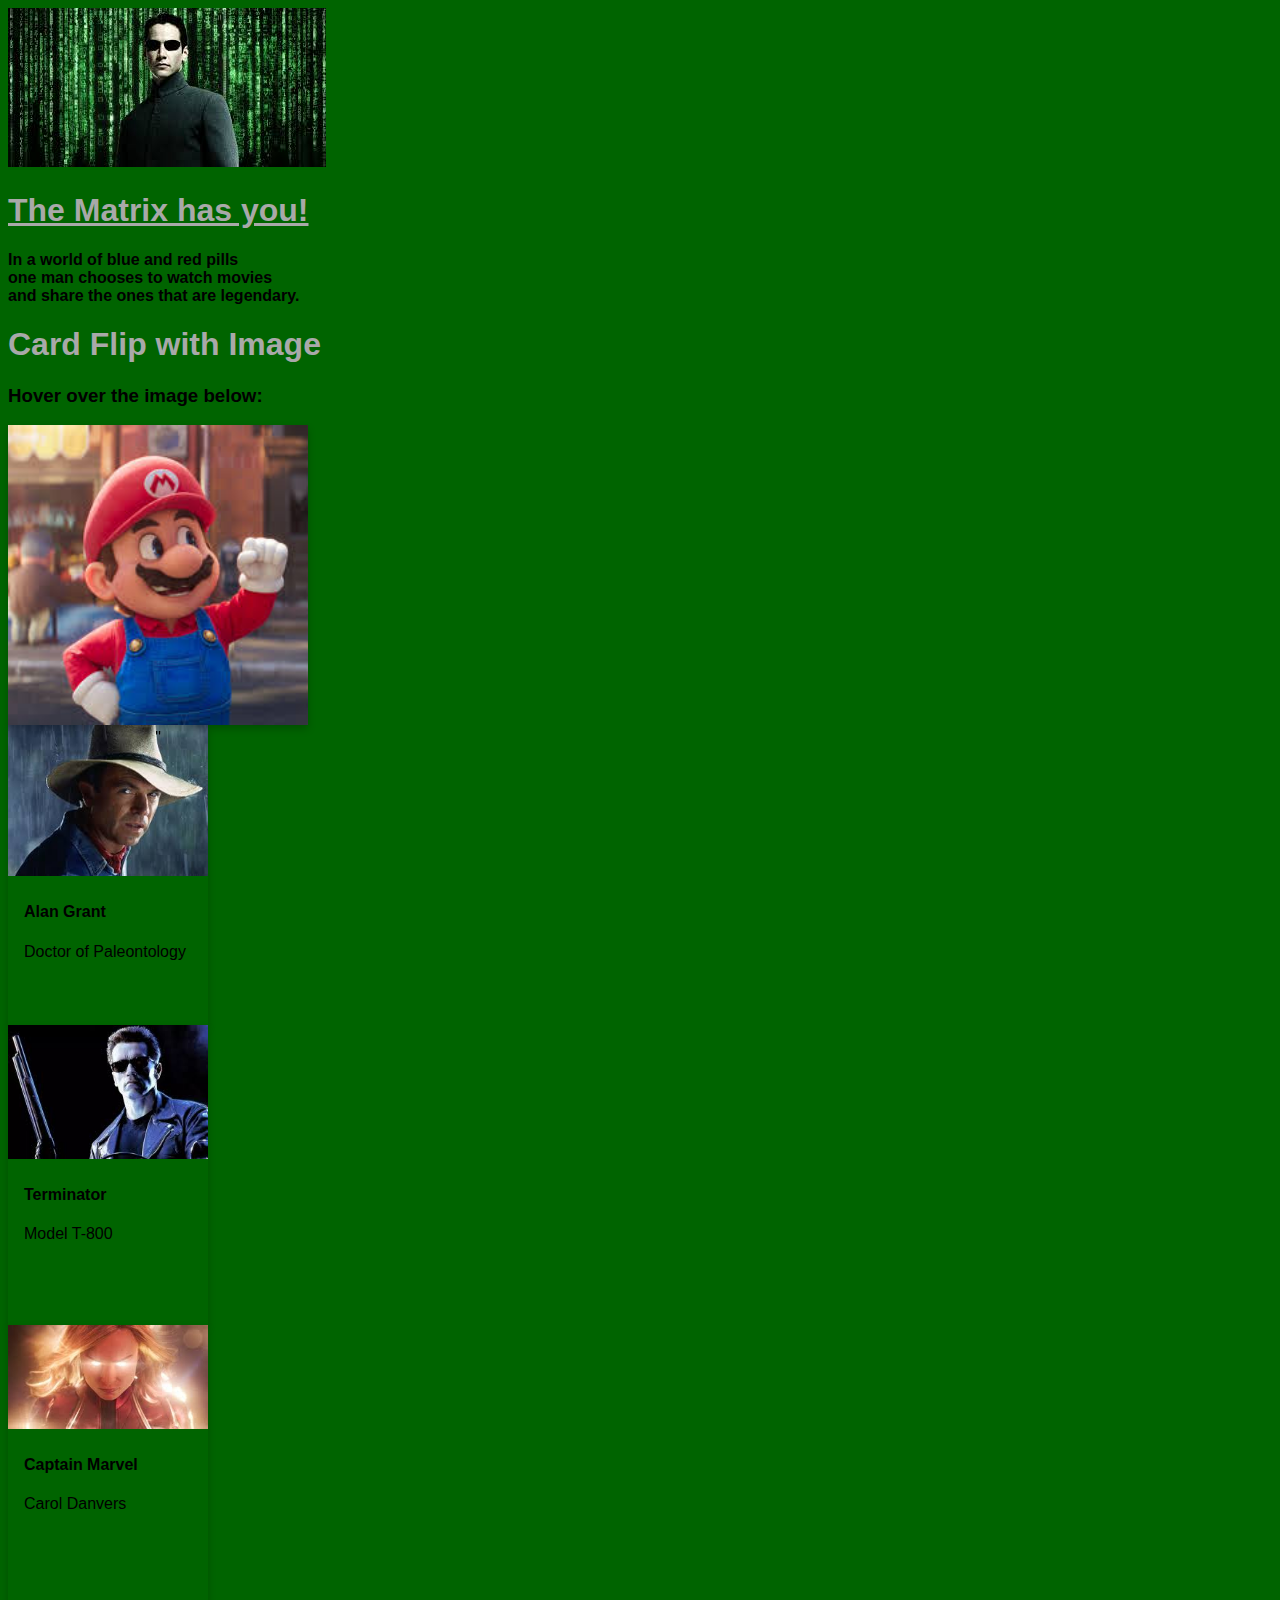
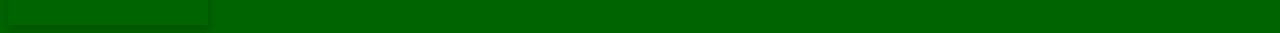
<file: index.html>
<!DOCTYPE html>
<html>
<head>
<meta name="viewport" content="width=device-width, initial-scale=1">
<title>My Favorite Films</title>
<link rel="stylesheet" href="style.css">
<style>
body {
  font-family: 'Franklin Gothic Medium', 'Arial Narrow', Arial, sans-serif;
}

.flip-card {
  background-color: transparent;
  width: 300px;
  height: 300px;
  perspective: 1000px;
}

.flip-card-inner {
  position: relative;
  width: 100%;
  height: 100%;
  text-align: center;
  transition: transform 0.6s;
  transform-style: preserve-3d;
  box-shadow: 0 4px 8px 0 rgba(0,0,0,0.2);
}

.flip-card:hover .flip-card-inner {
  transform: rotateY(180deg);
}

.flip-card-front, .flip-card-back {
  position: absolute;
  width: 100%;
  height: 100%;
  -webkit-backface-visibility: show;
  backface-visibility: hidden;
}

.flip-card-front {
  background-color: #bbb;
  color: black;
}

.flip-card-back {
  background-color: #2980b9;
  color: black;
  transform: rotateY(180deg);
}
</style>
</head>

<body>


  <img src="mynameisneo.jpg"alt="Neo"  />
  <h1><ins>The Matrix has you!</ins></h1>
  <p><b>In a world of blue and red pills<br>
  one man chooses to watch movies<br>and share the ones that are legendary.</b></p>

<h1>Card Flip with Image</h1>
<h3>Hover over the image below:</h3>

<div class="flip-card">
  <div class="flip-card-inner">
    <div class="flip-card-front">
      <img src="it'samemario.jpg" alt="Avatar" style="width:100%; height: 100%; object-fit: cover;">"
    </div>
    <div class="flip-card-back"
      <h1>Mario</h1>
      <p>Licensed Plumber</p>
    </div>
  </div>
</div>

<div class="card">
    <img src="alangrant.jpg" alt="Avatar" style="width:100%">
    <div class="container">
      <h4><b>Alan Grant </b></h4>
      <p>Doctor of Paleontology</p>
    </div>
  </div>

  <div class="card">
    <img src="heyarnold.jpg" alt="Avatar" style="width:100%">
    <div class="container">
      <h4><b>Terminator </b></h4>
      <p>Model T-800</p>
    </div>

  </div>
  <div class="card">
    <img src="captainmarvel.jpg" alt="Avatar" style="width:100%">
    <div class="container">
      <h4><b>Captain Marvel</b></h4>
      <p>Carol Danvers</p>
    </div>
  </div>

</body>
</html>
</file>
<file: style.css>
body {
  background-color: darkgreen;
  color: black;
  font-family: 'Times New Roman', Times, serif;
}

h1 {
  color: darkgray;
}
.card {
    box-shadow: 0 4px 8px 0 rgba(0,0,0,0.2);
    transition: 0.3s;
    width: 200px;
    height: 300px;
    object-fit: contain;
    background-color: darkgreen;
  }
  
  .card:hover {
    box-shadow: 0 8px 16px 0 rgba(0,0,0,0.2);
    background-color: darkgreen;
  }
  
  .container {
    padding: 2px 16px;
    background-color: darkgreen;
  }
</file>
